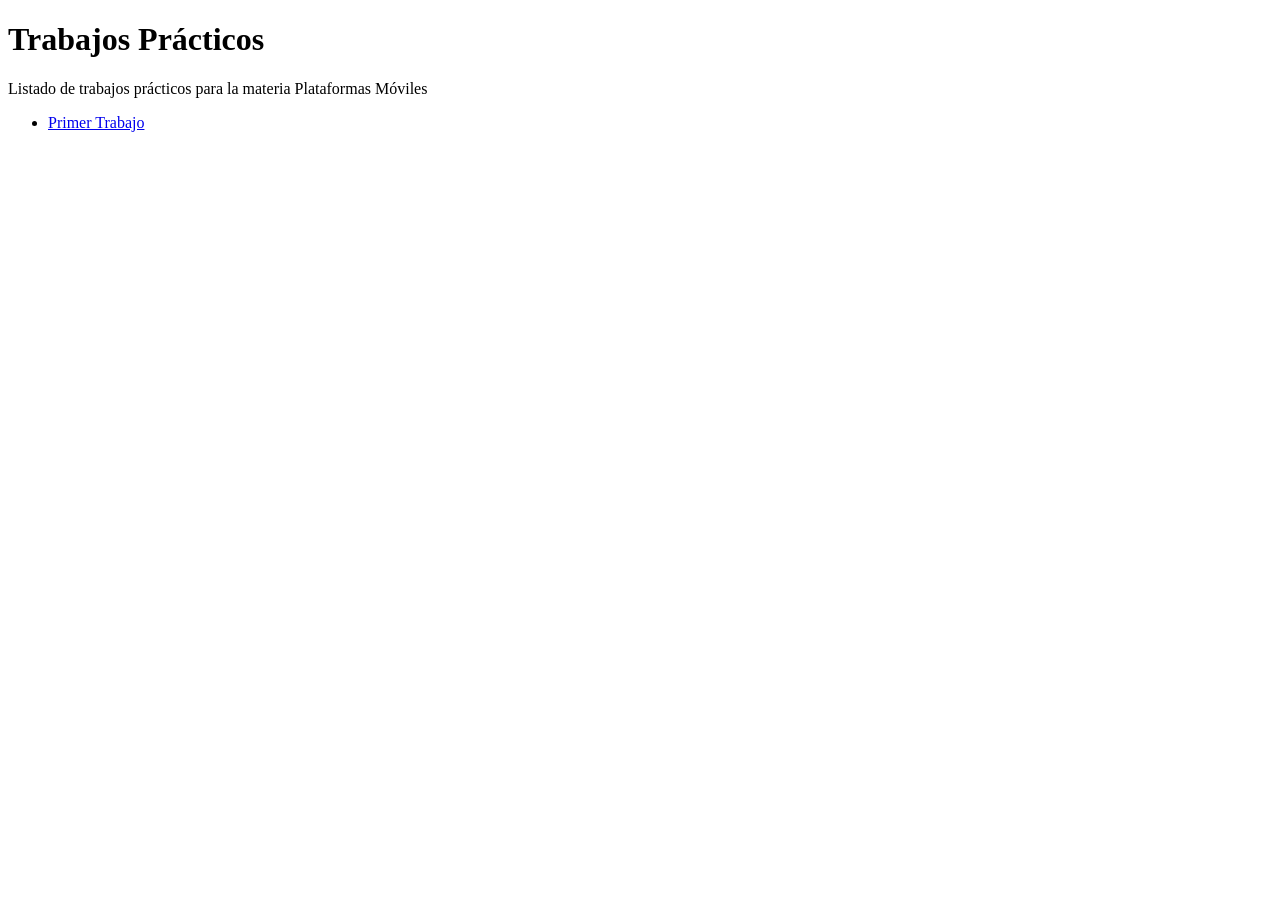
<file: index.html>
<!DOCTYPE html>
<html>
   <head>
      <title>Hola Mundo!</title>
   </head>
   <body>
     <h1>Trabajos Prácticos</h1>
     <p>Listado de trabajos prácticos para la materia Plataformas Móviles</p>
     <ul>
       <li><a href="tp-1/">Primer Trabajo</a></li>
     </ul>
   </body>
</html>
</file>
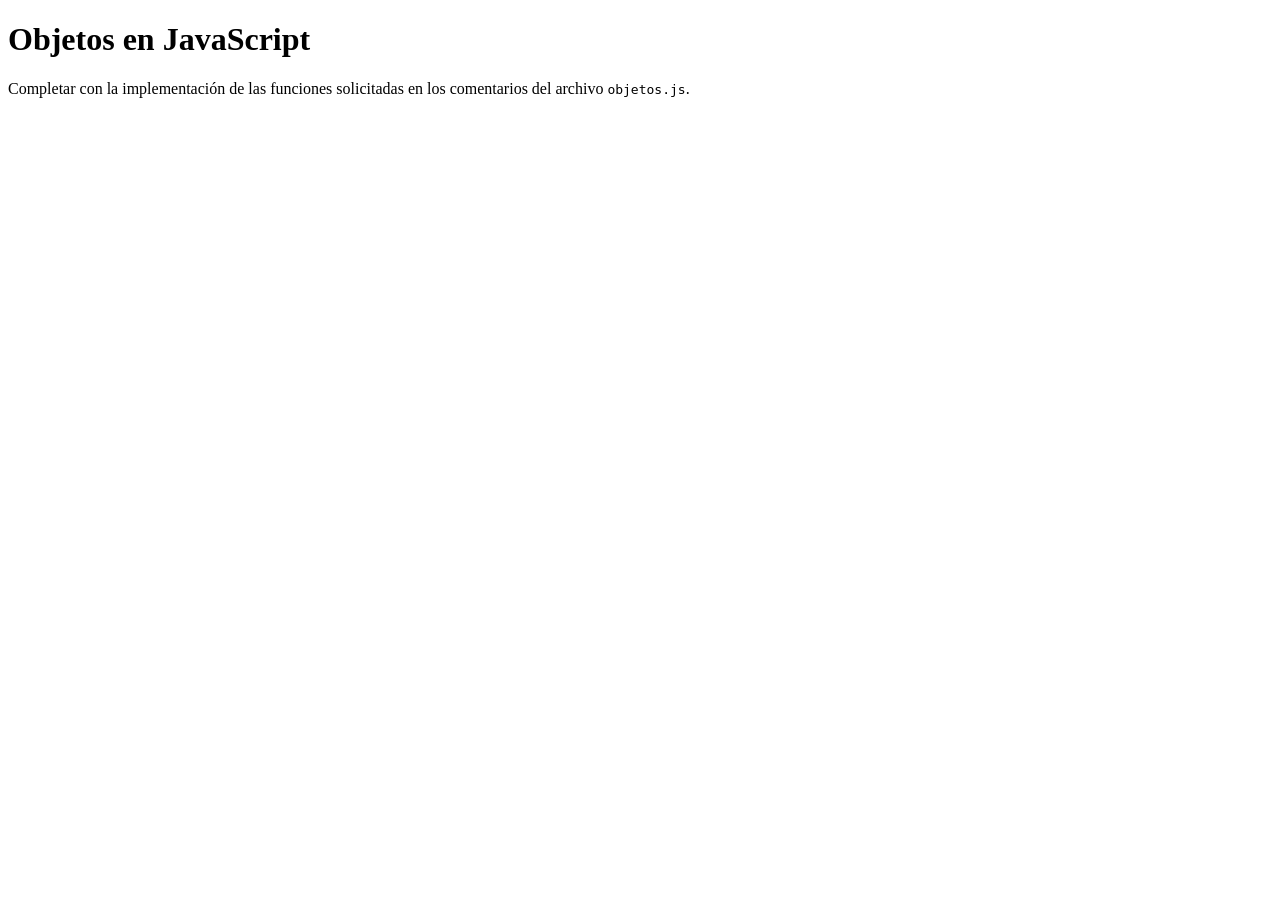
<file: tp-10/index.html>
<!DOCTYPE html>
<html>
<head>
    <meta charset="utf-8">
    <meta name="viewport" content="width=device-width, initial-scale=1">
    <title>Objetos en JavaScript</title>
</head>
<body>
    <h1>Objetos en JavaScript</h1>
    <p>Completar con la implementación de las funciones solicitadas en los comentarios del archivo <code>objetos.js</code>.</p>
    <script src="objetos.js"></script>
</body>
</html>
</file>
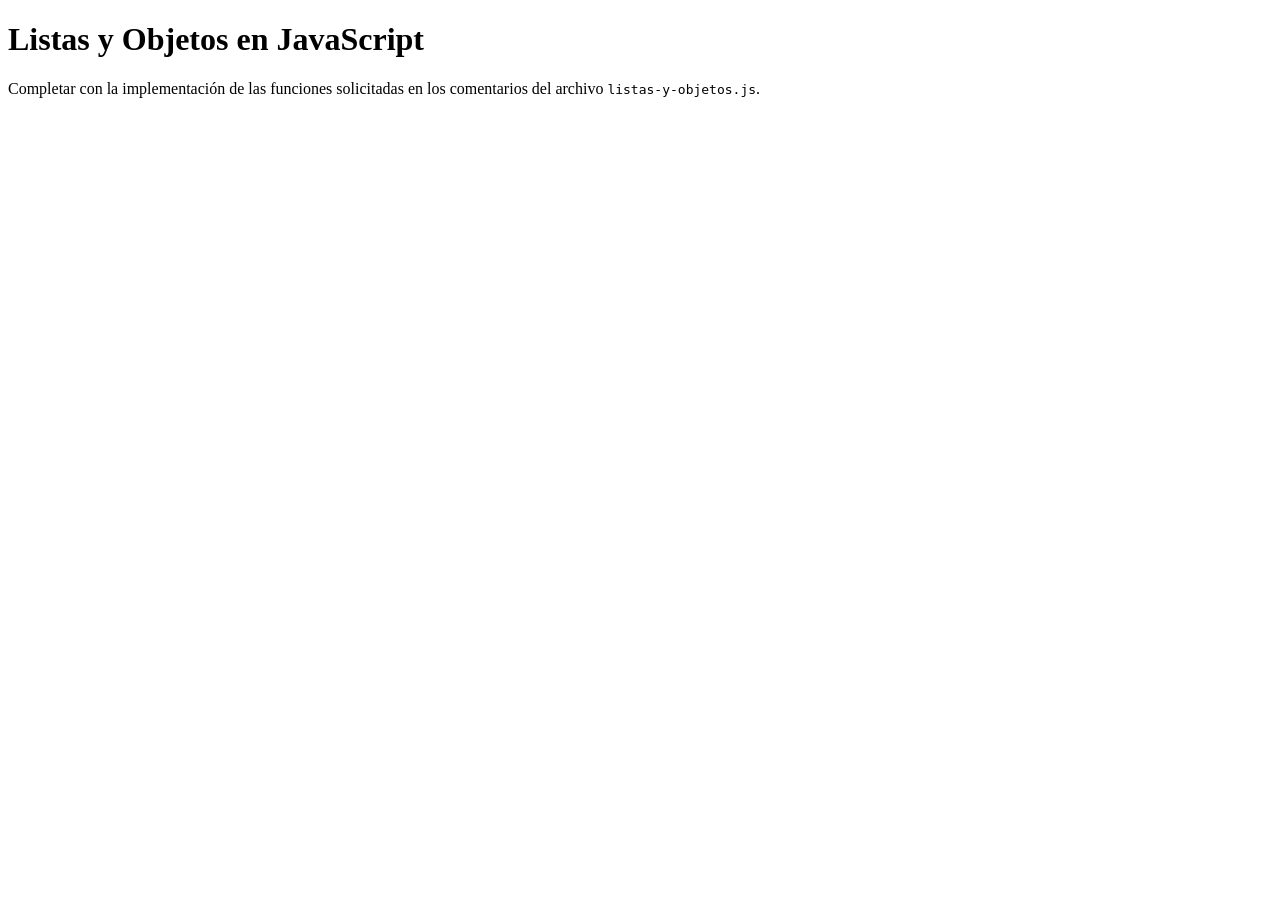
<file: tp-11/index.html>
<!DOCTYPE html>
<html>
<head>
    <meta charset="utf-8">
    <meta name="viewport" content="width=device-width, initial-scale=1">
    <title>Listas y Objetos en JavaScript</title>
</head>
<body>
    <h1>Listas y Objetos en JavaScript</h1>
    <p>Completar con la implementación de las funciones solicitadas en los comentarios del archivo <code>listas-y-objetos.js</code>.</p>
    <script src="listas-y-objetos.js"></script>
</body>
</html>
</file>
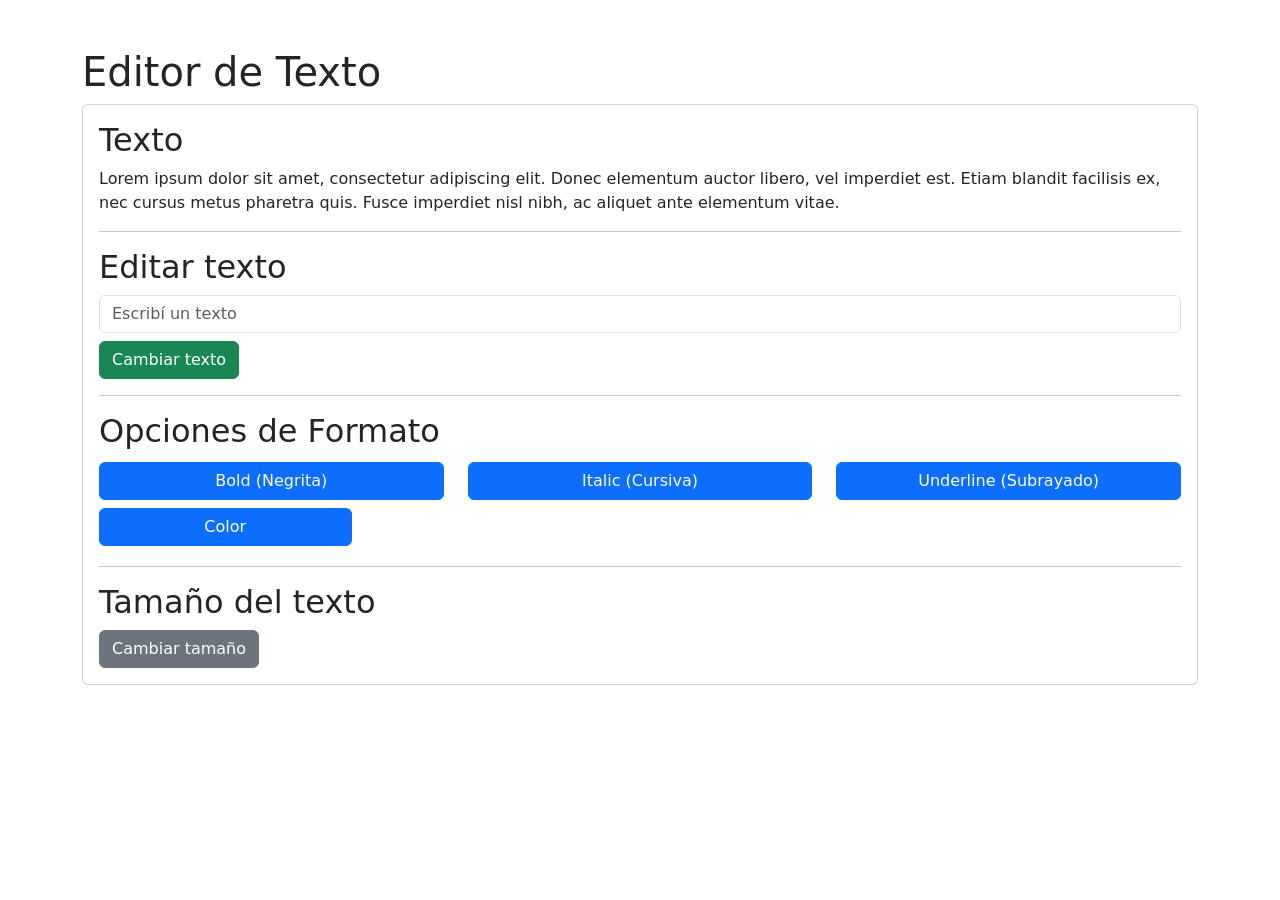
<file: tp-12/index.html>
<!DOCTYPE html>
<html>
<head>
    <meta charset="utf-8">
    <meta name="viewport" content="width=device-width, initial-scale=1">
    <title>Editor de Texto - DOM y JavaScript</title>
    <link href="https://cdn.jsdelivr.net/npm/bootstrap@5.3.6/dist/css/bootstrap.min.css" rel="stylesheet" integrity="sha384-4Q6Gf2aSP4eDXB8Miphtr37CMZZQ5oXLH2yaXMJ2w8e2ZtHTl7GptT4jmndRuHDT" crossorigin="anonymous">
</head>

<body>

    <div class="container my-1 my-sm-2 my-md-4 my-lg-5">

        <h1>Editor de Texto</h1>

        <div class="card">
            <div class="card-body">

                <h2>Texto</h2>

                <p class="texto" id="texto">
                    Lorem ipsum dolor sit amet, consectetur adipiscing elit. Donec elementum auctor libero, vel imperdiet est. Etiam blandit facilisis ex, nec cursus metus pharetra quis. Fusce imperdiet nisl nibh, ac aliquet ante elementum vitae.
                </p>

                <hr class="hr">

                <!-- CAMBIAR TEXTO -->

                <h2>Editar texto</h2>

                <input type="text" id="inputTexto" class="form-control mb-2"
                    placeholder="Escribí un texto">

                <button id="btnTexto" class="btn btn-success">
                    Cambiar texto
                </button>

                <hr class="hr">

                <h2>Opciones de Formato</h2>

                <div class="row">

                    <div class="col-12 col-md-4 my-1">
                        <button id="btn-negrita" class="btn d-block w-100 btn-primary" data-formato="negrita">
                            Bold (Negrita)
                        </button>
                    </div>

                    <div class="col-12 col-md-4 my-1">
                        <button id="btn-cursiva" class="btn d-block w-100 btn-primary" data-formato="cursiva">
                            Italic (Cursiva)
                        </button>
                    </div>

                    <div class="col-12 col-md-4 my-1">
                        <button id="btn-subrayado" class="btn d-block w-100 btn-primary" data-formato="subrayado">
                            Underline (Subrayado)
                        </button>
                    </div>

                    <div class="col-12 col-md-3 my-1">
                        <button id="btn-color" class="btn d-block w-100 btn-primary" data-formato="color">
                            Color
                        </button>
                    </div>

                </div>

                <hr class="hr">

                <!-- CAMBIAR TAMAÑO -->

                <h2>Tamaño del texto</h2>

                <button id="btn-tamaño" class="btn btn-secondary">
                    Cambiar tamaño
                </button>

            </div>
        </div>
    </div>


    <script src="https://cdn.jsdelivr.net/npm/bootstrap@5.3.6/dist/js/bootstrap.bundle.min.js" integrity="sha384-j1CDi7MgGQ12Z7Qab0qlWQ/Qqz24Gc6BM0thvEMVjHnfYGF0rmFCozFSxQBxwHKO" crossorigin="anonymous"></script>


    <script type="text/javascript">

        /**
         * funcionNegrita()
         * Esta función se ejecuta cuando el usuario selecciona la opción Bold (negrita).
         */
        function funcionNegrita() {

            if (texto.style.fontWeight == "bold") {

                texto.style.fontWeight = "normal";

            } else {

                texto.style.fontWeight = "bold";

            }

            actualizarBotones();
        }


        /**
         * funcionCursiva()
         * Esta función se ejecuta cuando el usuario selecciona la opción Italic (cursiva).
         */
        function funcionCursiva() {

            if (texto.style.fontStyle == "italic") {

                texto.style.fontStyle = "normal";

            } else {

                texto.style.fontStyle = "italic";

            }

            actualizarBotones();
        }


        /**
         * funcionSubrayado()
         * Esta función se ejecuta cuando el usuario selecciona la opción Underline (subrayado).
         */
        function funcionSubrayado() {

            if (texto.style.textDecoration == "underline") {

                texto.style.textDecoration = "none";

            } else {

                texto.style.textDecoration = "underline";

            }

            actualizarBotones();
        }


        /**
         * funcionColor()
         * Esta función se ejecuta cuando el usuario selecciona la opción color.
         */
        function funcionColor() {

            if (texto.style.color == "red") {

                texto.style.color = "black";

            } else {

                texto.style.color = "red";

            }

            actualizarBotones();
        }


        function handlerBoton(e) {

            // Obtiene el valor del atributo "data-formato"
            const funcionBoton = e.target.dataset.formato;

            switch (funcionBoton) {

                case 'negrita':
                    funcionNegrita();
                    break;

                case 'cursiva':
                    funcionCursiva();
                    break;

                case 'subrayado':
                    funcionSubrayado();
                    break;

                case 'color':
                    funcionColor();
                    break;

            }
        }


        document.querySelectorAll('button.btn').forEach(e => e.addEventListener('click', handlerBoton));


        // cambiar texto

        const inputTexto = document.querySelector('#inputTexto');
        const btnTexto = document.querySelector('#btnTexto');

        btnTexto.addEventListener('click', function() {

            if (inputTexto.value != "") {

                texto.innerText = inputTexto.value;

            }

        });


        // cambiar el tamaño del texto

        const btnTamaño = document.querySelector('#btn-tamaño');

        btnTamaño.addEventListener('click', function() {

            if (texto.style.fontSize == "24px") {

                texto.style.fontSize = "16px";

            } else {

                texto.style.fontSize = "24px";

            }

        });


        // mostrar las actualizaciones de los botones 

        function actualizarBotones() {

            const botonNegrita = document.querySelector('#btn-negrita');
            const botonCursiva = document.querySelector('#btn-cursiva');
            const botonSubrayado = document.querySelector('#btn-subrayado');
            const botonColor = document.querySelector('#btn-color');


            if (texto.style.fontWeight == "bold") {

                botonNegrita.innerText = "Negrita: ACTIVADA";

            } else {

                botonNegrita.innerText = "Bold (Negrita)";

            }


            if (texto.style.fontStyle == "italic") {

                botonCursiva.innerText = "Cursiva: ACTIVADA";

            } else {

                botonCursiva.innerText = "Italic (Cursiva)";

            }


            if (texto.style.textDecoration == "underline") {

                botonSubrayado.innerText = "Subrayado: ACTIVADO";

            } else {

                botonSubrayado.innerText = "Underline (Subrayado)";

            }


            if (texto.style.color == "red") {

                botonColor.innerText = "Color: ACTIVADO";

            } else {

                botonColor.innerText = "Color";

            }

        }

    </script>

</body>
</file>
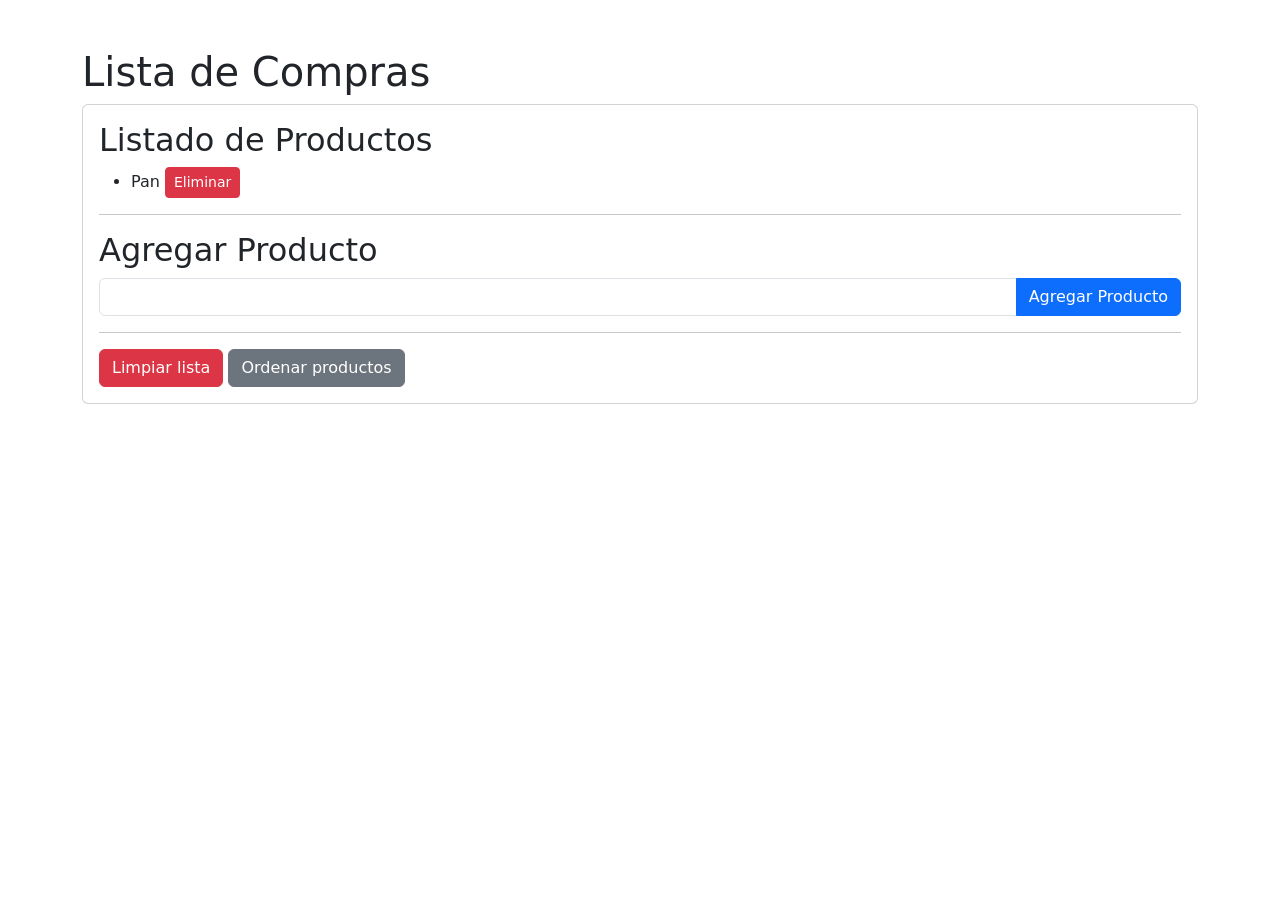
<file: tp-13/index.html>
<!DOCTYPE html>
<html>
<head>
    <meta charset="utf-8">
    <meta name="viewport" content="width=device-width, initial-scale=1">
    <title>Lista de Compras - DOM y JavaScript</title>
    <link href="https://cdn.jsdelivr.net/npm/bootstrap@5.3.6/dist/css/bootstrap.min.css" rel="stylesheet" integrity="sha384-4Q6Gf2aSP4eDXB8Miphtr37CMZZQ5oXLH2yaXMJ2w8e2ZtHTl7GptT4jmndRuHDT" crossorigin="anonymous">
</head>

<body>

    <div class="container my-1 my-sm-2 my-md-4 my-lg-5">

        <h1>Lista de Compras</h1>

        <div class="card">
            <div class="card-body">

                <h2>Listado de Productos</h2>

                <ul id="lista-productos">
                    <li>
                        <span>Pan</span>
                        <button class="btn btn-danger btn-sm">Eliminar</button>
                    </li>
                </ul>

                <hr class="hr">

                <h2>Agregar Producto</h2>

                <form id="form-producto">

                    <div class="input-group mb-3">

                        <input type="text" class="form-control" aria-label="Nombre del Producto">

                        <button class="btn btn-primary" type="submit">
                            Agregar Producto
                        </button>

                    </div>

                </form>

                <hr class="hr">

                <button id="btn-limpiar" class="btn btn-danger">
                    Limpiar lista
                </button>

                <button id="btn-ordenar" class="btn btn-secondary">
                    Ordenar productos
                </button>

            </div>
        </div>

    </div>


    <script src="https://cdn.jsdelivr.net/npm/bootstrap@5.3.6/dist/js/bootstrap.bundle.min.js" integrity="sha384-j1CDi7MgGQ12Z7Qab0qlWQ/Qqz24Gc6BM0thvEMVjHnfYGF0rmFCozFSxQBxwHKO" crossorigin="anonymous"></script>

    <script type="text/javascript">

        /**
         * agregarProducto()
         * esta función se va a llamar cuando el usuario envía
         * el formulario con el nombre del producto para agregar.
         */
        function agregarProducto(nombreProducto) {

            const lista = document.querySelector('#lista-productos');

            const nuevoProducto = document.createElement('li');

            const textoProducto = document.createElement('span');

            textoProducto.innerText = nombreProducto;

            nuevoProducto.append(textoProducto);

            const botonEliminar = document.createElement('button');

            botonEliminar.innerText = "Eliminar";

            botonEliminar.addEventListener('click', function() {

                nuevoProducto.remove();

            });

            nuevoProducto.append(botonEliminar);

            lista.append(nuevoProducto);
        }


        function handlerFormulario(evento) {

            evento.preventDefault();

            const input = evento.target.querySelector('input');

            const nombreProducto = input.value;

            input.value = "";

            agregarProducto(nombreProducto);
        }


        document.querySelector('form').addEventListener('submit', handlerFormulario);


        // Eliminar el Pan que ya estaba en la lista

        const botonPan = document.querySelector('#lista-productos li button');

        botonPan.addEventListener('click', function() {

            const producto = document.querySelector('#lista-productos li');

            producto.remove();

        });


        // LIMPIAR LA LISTA

        const btnLimpiar = document.querySelector('#btn-limpiar');

        btnLimpiar.addEventListener('click', function() {

            const lista = document.querySelector('#lista-productos');

            lista.innerHTML = "";

        });


        // ORDENAR PRODUCTOS

        const btnOrdenar = document.querySelector('#btn-ordenar');

        btnOrdenar.addEventListener('click', function() {

            const lista = document.querySelector('#lista-productos');

            const productos = document.querySelectorAll('#lista-productos li');

            let productosTexto = [];

            productos.forEach(function(producto) {

                const nombre = producto.querySelector('span');

                productosTexto.push(nombre.innerText);

            });

            productosTexto.sort();

            lista.innerHTML = "";

            productosTexto.forEach(function(producto) {

                agregarProducto(producto);

            });

        });

    </script>

</body>
</html>
</file>
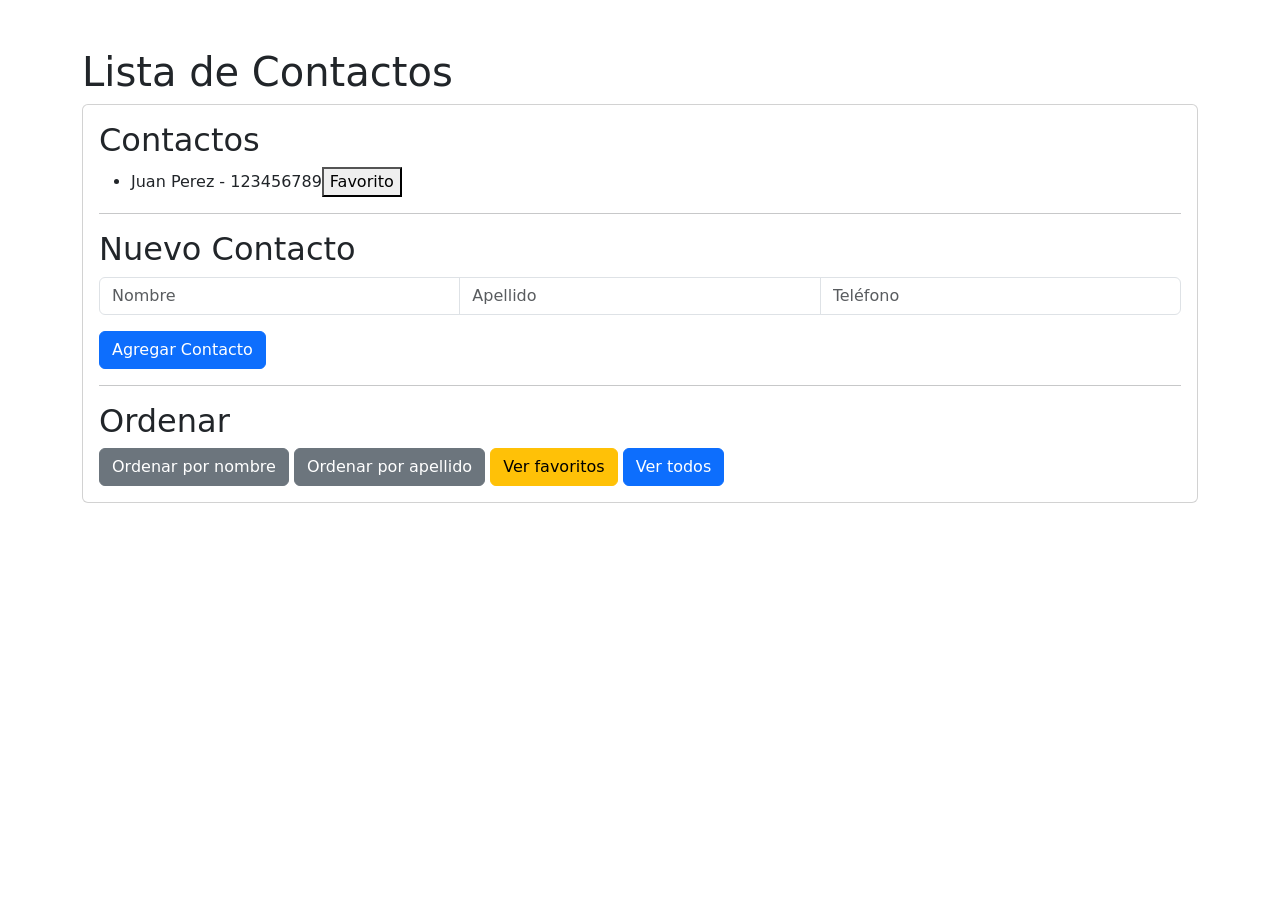
<file: tp-14/index.html>
<!DOCTYPE html>
<html>
<head>
    <meta charset="utf-8">
    <meta name="viewport" content="width=device-width, initial-scale=1">
    <title>Lista de Contactos - DOM y JavaScript</title>
    <link href="https://cdn.jsdelivr.net/npm/bootstrap@5.3.6/dist/css/bootstrap.min.css" rel="stylesheet" integrity="sha384-4Q6Gf2aSP4eDXB8Miphtr37CMZZQ5oXLH2yaXMJ2w8e2ZtHTl7GptT4jmndRuHDT" crossorigin="anonymous">
</head>

<body>

    <div class="container my-1 my-sm-2 my-md-4 my-lg-5">

        <h1>Lista de Contactos</h1>

        <div class="card">
            <div class="card-body">

                <h2>Contactos</h2>

                <ul id="lista-contactos"></ul>

                <hr class="hr">

                <h2>Nuevo Contacto</h2>

                <form id="form-producto">

                    <div class="input-group mb-3">

                        <input type="text"
                            class="form-control"
                            name="nombre"
                            id="input-nombre"
                            placeholder="Nombre"
                            aria-label="Nombre">

                        <input type="text"
                            class="form-control"
                            name="apellido"
                            id="input-apellido"
                            placeholder="Apellido"
                            aria-label="Apellido">

                        <input type="text"
                            class="form-control"
                            name="telefono"
                            id="input-telefono"
                            placeholder="Teléfono"
                            aria-label="Teléfono">

                    </div>

                    <button class="btn btn-primary" type="submit">
                        Agregar Contacto
                    </button>

                </form>

                <hr class="hr">

                <h2>Ordenar</h2>

                <button id="btn-nombre" class="btn btn-secondary">
                    Ordenar por nombre
                </button>

                <button id="btn-apellido" class="btn btn-secondary">
                    Ordenar por apellido
                </button>

                <button id="btn-favoritos" class="btn btn-warning">
                    Ver favoritos
                </button>

                <button id="btn-todos" class="btn btn-primary">
                    Ver todos
                </button>

            </div>
        </div>
    </div>


    <script src="https://cdn.jsdelivr.net/npm/bootstrap@5.3.6/dist/js/bootstrap.bundle.min.js" integrity="sha384-j1CDi7MgGQ12Z7Qab0qlWQ/Qqz24Gc6BM0thvEMVjHnfYGF0rmFCozFSxQBxwHKO" crossorigin="anonymous"></script>


    <script type="text/javascript">

        let contactos = [
            {
                nombre: 'Juan',
                apellido: 'Perez',
                telefono: '123456789',
                favorito: false,
            },
        ];


        /**
         * agregarContacto()
         * Esta función agrega un nuevo contacto al array.
         */
        function agregarContacto(nombre, apellido, telefono) {

            const nuevoContacto = {

                nombre: nombre,
                apellido: apellido,
                telefono: telefono,
                favorito: false

            };

            contactos.push(nuevoContacto);

            mostrarListado();
        }


        /**
         * mostrarListado()
         * Esta función muestra en el DOM todos los contactos.
         */
        function mostrarListado() {

            const lista = document.querySelector('#lista-contactos');

            lista.innerHTML = "";

            contactos.forEach(function(contacto) {

                const elemento = document.createElement('li');

                elemento.innerText =
                    contacto.nombre + " " +
                    contacto.apellido + " - " +
                    contacto.telefono;

                const botonFavorito = document.createElement('button');

                if (contacto.favorito == true) {

                    botonFavorito.innerText = "Quitar favorito";

                } else {

                    botonFavorito.innerText = "Favorito";

                }


                botonFavorito.addEventListener('click', function() {

                    if (contacto.favorito == true) {

                        contacto.favorito = false;

                    } else {

                        contacto.favorito = true;

                    }

                    mostrarListado();

                });


                elemento.append(botonFavorito);

                lista.append(elemento);

            });
        }


        function handlerFormulario(e) {

            e.preventDefault();

            const inputNombre = e.target.querySelector('#input-nombre');
            const inputApellido = e.target.querySelector('#input-apellido');
            const inputTelefono = e.target.querySelector('#input-telefono');

            const nombre = inputNombre.value;
            const apellido = inputApellido.value;
            const telefono = inputTelefono.value;

            inputNombre.value = "";
            inputApellido.value = "";
            inputTelefono.value = "";

            agregarContacto(nombre, apellido, telefono);
        }


        document.querySelector('form').addEventListener('submit', handlerFormulario);


        // Ordenar solo por nombre
     

        const btnNombre = document.querySelector('#btn-nombre');

        btnNombre.addEventListener('click', function() {

            contactos.sort(function(a, b) {

                return a.nombre.localeCompare(b.nombre);

            });

            mostrarListado();

        });


      
        // Ordenar solo por apellido

        const btnApellido = document.querySelector('#btn-apellido');

        btnApellido.addEventListener('click', function() {

            contactos.sort(function(a, b) {

                return a.apellido.localeCompare(b.apellido);

            });

            mostrarListado();

        });


    
        // Mostrar solo favoritos
     
        const btnFavoritos = document.querySelector('#btn-favoritos');
        btnFavoritos.addEventListener('click', function() {
            const lista = document.querySelector('#lista-contactos');

            lista.innerHTML = "";

            contactos.forEach(function(contacto) {

                if (contacto.favorito == true) {
                    const elemento = document.createElement('li');

                    elemento.innerText =
                        contacto.nombre + " " +
                        contacto.apellido + " - " +
                        contacto.telefono;

                    lista.append(elemento);

                }

            });

        });

        // Mostrar todo
       
        const btnTodos = document.querySelector('#btn-todos');

        btnTodos.addEventListener('click', function() {
            mostrarListado();

        });


        // Mostrar el contacto inicial
        mostrarListado();

    </script>

</body>
</html>
</file>
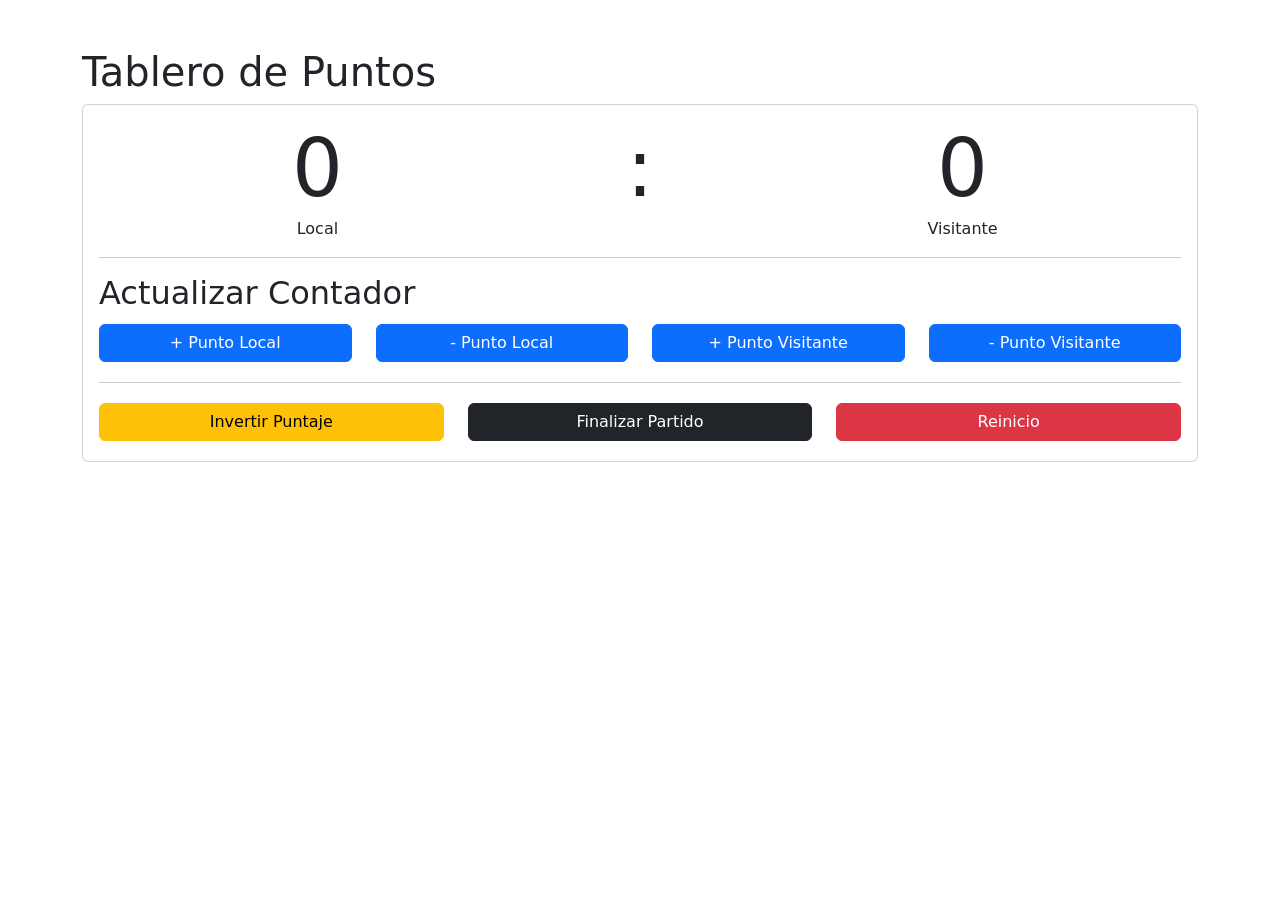
<file: tp-15/Index.html>
<!DOCTYPE html>
<html lang="es">
<head>
    <meta charset="utf-8">

    <meta name="viewport" content="width=device-width, initial-scale=1">

    <title>Tablero de Puntos - DOM y JavaScript</title>

    <link href="https://cdn.jsdelivr.net/npm/bootstrap@5.3.6/dist/css/bootstrap.min.css" rel="stylesheet">
</head>

<body>

    <div class="container my-1 my-sm-2 my-md-4 my-lg-5">

        <h1>Tablero de Puntos</h1>

        <div class="card">

            <div class="card-body">

                <div class="row text-center">

                    <div class="col-5">

                        <span id="puntosLocal" class="display-1">
                            0
                        </span>

                        <p class="m-0">
                            Local
                        </p>

                    </div>

                    <div class="col-2">

                        <span class="display-1">
                            :
                        </span>

                    </div>

                    <div class="col-5">

                        <span id="puntosVisitante" class="display-1">
                            0
                        </span>

                        <p class="m-0">
                            Visitante
                        </p>

                    </div>

                </div>

                <hr>

                <h2>Actualizar Contador</h2>

                <div class="row">

                    <div class="col-12 col-sm-3 my-1">

                        <button id="sumarLocal" class="btn d-block w-100 btn-primary">
                            + Punto Local
                        </button>

                    </div>

                    <div class="col-12 col-sm-3 my-1">

                        <button id="restarLocal" class="btn d-block w-100 btn-primary">
                            - Punto Local
                        </button>

                    </div>

                    <div class="col-12 col-sm-3 my-1">

                        <button id="sumarVisitante" class="btn d-block w-100 btn-primary">
                            + Punto Visitante
                        </button>

                    </div>

                    <div class="col-12 col-sm-3 my-1">

                        <button id="restarVisitante" class="btn d-block w-100 btn-primary">
                            - Punto Visitante
                        </button>

                    </div>

                </div>

                <hr>

                <div class="row">

                    <div class="col-12 col-sm-4 my-1">

                        <button id="invertir" class="btn d-block w-100 btn-warning">
                            Invertir Puntaje
                        </button>

                    </div>

                    <div class="col-12 col-sm-4 my-1">

                        <button id="finalizar" class="btn d-block w-100 btn-dark">
                            Finalizar Partido
                        </button>

                    </div>

                    <div class="col-12 col-sm-4 my-1">

                        <button id="reiniciar" class="btn d-block w-100 btn-danger">
                            Reinicio
                        </button>

                    </div>

                </div>

            </div>

        </div>

    </div>


    <script>

        let puntosLocal = 0;
        let puntosVisitante = 0;

        let marcadorLocal = document.getElementById("puntosLocal");
        let marcadorVisitante = document.getElementById("puntosVisitante");

        let botonSumarLocal = document.getElementById("sumarLocal");
        let botonRestarLocal = document.getElementById("restarLocal");

        let botonSumarVisitante = document.getElementById("sumarVisitante");
        let botonRestarVisitante = document.getElementById("restarVisitante");

        let botonInvertir = document.getElementById("invertir");
        let botonFinalizar = document.getElementById("finalizar");
        let botonReiniciar = document.getElementById("reiniciar");


        function actualizarMarcador() {
            marcadorLocal.textContent = puntosLocal;
            marcadorVisitante.textContent = puntosVisitante;
        }


        botonSumarLocal.addEventListener("click", function() {
            puntosLocal++;
            actualizarMarcador();
        });


        botonRestarLocal.addEventListener("click", function() {
            if (puntosLocal > 0) {
                puntosLocal--;
                actualizarMarcador();
            }
        });


        botonSumarVisitante.addEventListener("click", function() {
            puntosVisitante++;
            actualizarMarcador();
        });


        botonRestarVisitante.addEventListener("click", function() {
            if (puntosVisitante > 0) {
                puntosVisitante--;
                actualizarMarcador();
            }
        });


        botonInvertir.addEventListener("click", function() {
            let puntajeTemporal = puntosLocal;

            puntosLocal = puntosVisitante;
            puntosVisitante = puntajeTemporal;

            actualizarMarcador();
        });


        botonFinalizar.addEventListener("click", function() {
            botonSumarLocal.disabled = true;
            botonRestarLocal.disabled = true;

            botonSumarVisitante.disabled = true;
            botonRestarVisitante.disabled = true;
        });


        botonReiniciar.addEventListener("click", function() {
            puntosLocal = 0;
            puntosVisitante = 0;

            actualizarMarcador();

            botonSumarLocal.disabled = false;
            botonRestarLocal.disabled = false;

            botonSumarVisitante.disabled = false;
            botonRestarVisitante.disabled = false;
        });

    </script>

</body>
</html>
</file>
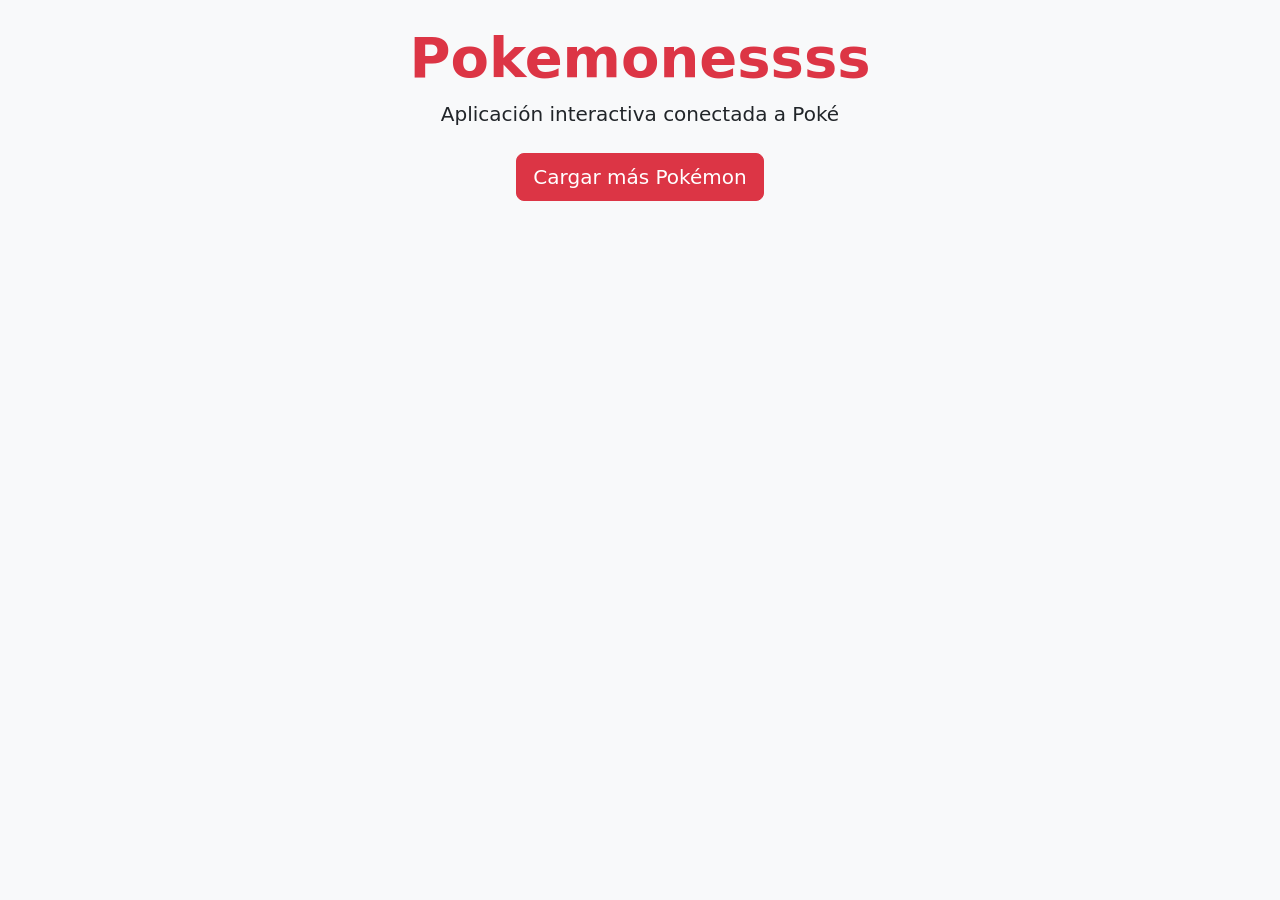
<file: tp-16/index.html>
<!DOCTYPE html>
<html lang="es">
<head>
  <meta charset="UTF-8">
  <meta name="viewport" content="width=device-width, initial-scale=1.0">
  <title>PokéDex - TP 16</title>
 
  <link href="https://cdn.jsdelivr.net/npm/bootstrap@5.3.0/dist/css/bootstrap.min.css" rel="stylesheet">
 
  <link rel="stylesheet" href="styles.css">
</head>
<body class="bg-light">

  <div class="container py-4">
    <header class="text-center mb-4">
      <h1 class="display-4 text-danger fw-bold">Pokemonessss</h1>
      <p class="lead">Aplicación interactiva conectada a Poké</p>
    </header>

   
    <div id="pokemon-container" class="row row-cols-1 row-cols-sm-2 row-cols-md-3 row-cols-lg-4 g-4"></div>

   
    <div id="loading-spinner" class="text-center my-4 d-none">
      <div class="spinner-border text-danger" role="status" style="width: 3rem; height: 3rem;">
        <span class="visually-hidden">Cargando...</span>
      </div>
    </div>

  
    <div class="text-center my-4">
      <button id="btn-load-more" class="btn btn-danger btn-lg">Cargar más Pokémon</button>
    </div>
  </div>


  <div class="modal fade" id="pokemonModal" tabindex="-1" aria-labelledby="pokemonModalLabel" aria-hidden="true">
    <div class="modal-dialog modal-dialog-centered">
      <div class="modal-content">
        <div class="modal-header">
          <h5 class="modal-title text-capitalize fs-3 fw-bold" id="pokemonModalLabel">Detalles</h5>
          <button type="button" class="btn-close" id="btn-close-modal" aria-label="Close"></button>
        </div>
        <div class="modal-body text-center" id="modal-body-content">
         
        </div>
      </div>
    </div>
  </div>


  <script src="https://cdn.jsdelivr.net/npm/bootstrap@5.3.0/dist/js/bootstrap.bundle.min.js"></script>

  <script src="poke.js"></script>
</body>
</html>
</file>
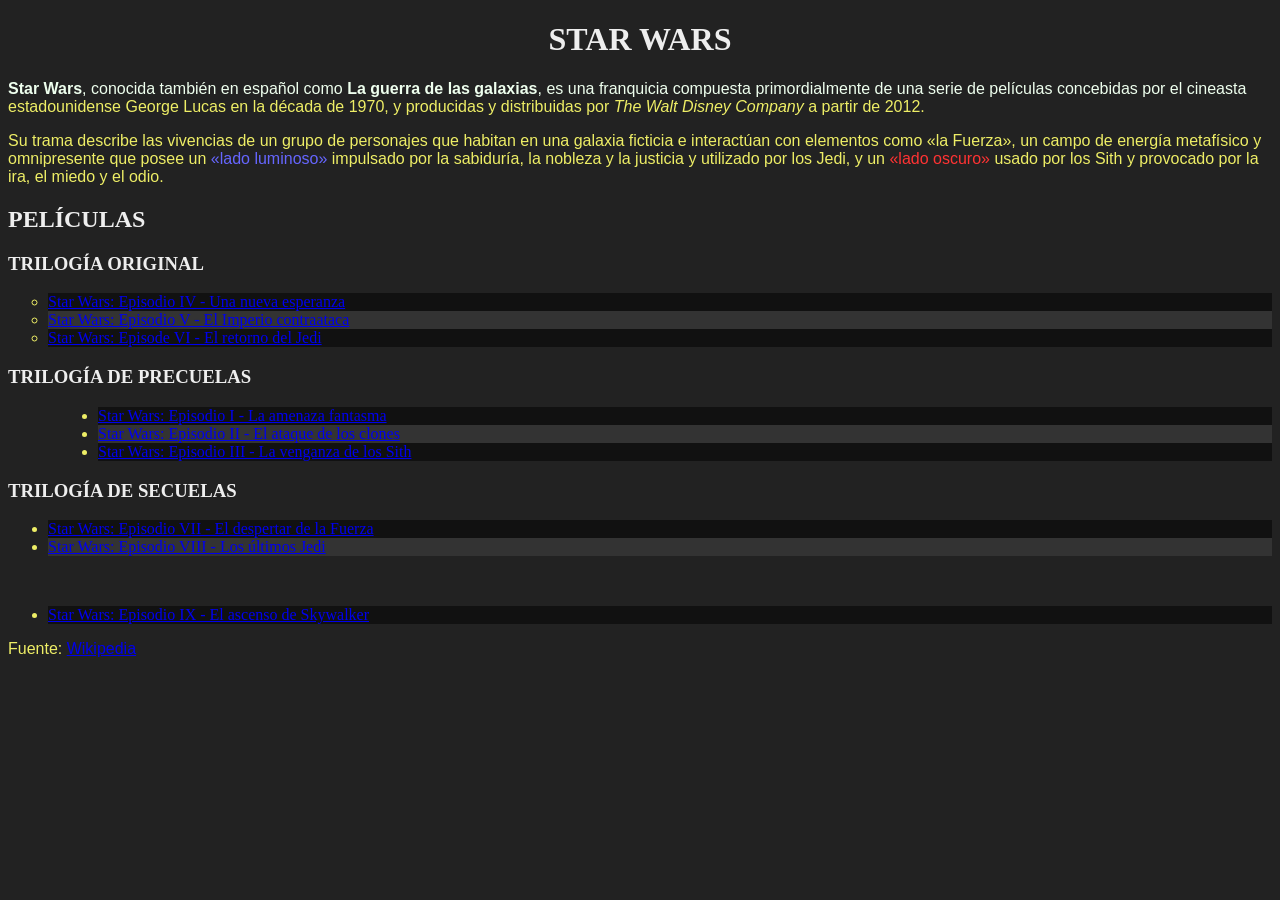
<file: tp-2/index.html>
<!DOCTYPE html>
<html>
<head>
    <meta charset="utf-8">
    <meta name="viewport" content="width=device-width, initial-scale=1">
    <title>TP2 - Selectores CSS</title>
    <link rel="stylesheet" href="style.css">
</head>
<body>
    <h1>Star Wars</h1>
    <p><strong>Star Wars</strong>, conocida también en español como <strong>La guerra de las galaxias</strong>, es una franquicia compuesta primordialmente de una serie de películas concebidas por el cineasta estadounidense George Lucas en la década de 1970, y producidas y distribuidas por <a>The Walt Disney Company</a> a partir de 2012.</p>
    <p>Su trama describe las vivencias de un grupo de personajes que habitan en una galaxia ficticia e interactúan con elementos como <span class="the-force">«la Fuerza»</span>, un campo de energía metafísico y omnipresente que posee un <span class="the-force light-side">«lado luminoso»</span> impulsado por la sabiduría, la nobleza y la justicia y utilizado por los Jedi, y un <span class="the-force dark-side">«lado oscuro»</span> usado por los Sith y provocado por la ira, el miedo y el odio.</p>
    <h2>Películas</h2>
    <h3>Trilogía Original</h3>
    <ul id="og-trilogy" class="movies-list">
        <li><a href="https://es.wikipedia.org/wiki/Star_Wars:_Episodio_IV_-_Una_nueva_esperanza">Star Wars: Episodio IV - Una nueva esperanza</a></li>
        <li><a href="https://es.wikipedia.org/wiki/Star_Wars:_Episodio_V_-_El_Imperio_contraataca">Star Wars: Episodio V - El Imperio contraataca</a></li>
        <li><a href="https://es.wikipedia.org/wiki/Star_Wars:_Episode_VI_-_Return_of_the_Jedi">Star Wars: Episode VI - El retorno del Jedi</a></li>
    </ul>
    <h3>Trilogía de precuelas</h3>
    <ul class="movies-list">
        <li><a href="https://es.wikipedia.org/wiki/Star_Wars:_Episodio_I_-_La_amenaza_fantasma">Star Wars: Episodio I - La amenaza fantasma</a></li>
        <li><a href="https://es.wikipedia.org/wiki/Star_Wars:_Episodio_II_-_El_ataque_de_los_clones">Star Wars: Episodio II - El ataque de los clones</a></li>
        <li><a href="https://es.wikipedia.org/wiki/Star_Wars:_Episodio_III_-_La_venganza_de_los_Sith">Star Wars: Episodio III - La venganza de los Sith</a></li>
    </ul>
    <h3>Trilogía de secuelas</h3>
    <ul class="movies-list">
        <li><a href="https://es.wikipedia.org/wiki/Star_Wars:_Episodio_VII_-_El_despertar_de_la_Fuerza">Star Wars: Episodio VII - El despertar de la Fuerza</a></li>
        <li><a href="https://es.wikipedia.org/wiki/Star_Wars:_Episodio_VIII_-_Los_últimos_Jedi">Star Wars: Episodio VIII - Los últimos Jedi</a></li>
        <li><a href="https://es.wikipedia.org/wiki/Star_Wars:_Episodio_IX_-_El_ascenso_de_Skywalker">Star Wars: Episodio IX - El ascenso de Skywalker</a></li>
    </ul>
    <p>Fuente: <a href="https://es.wikipedia.org/wiki/Star_Wars">Wikipedia</a></p>
</body>
</html>
</file>
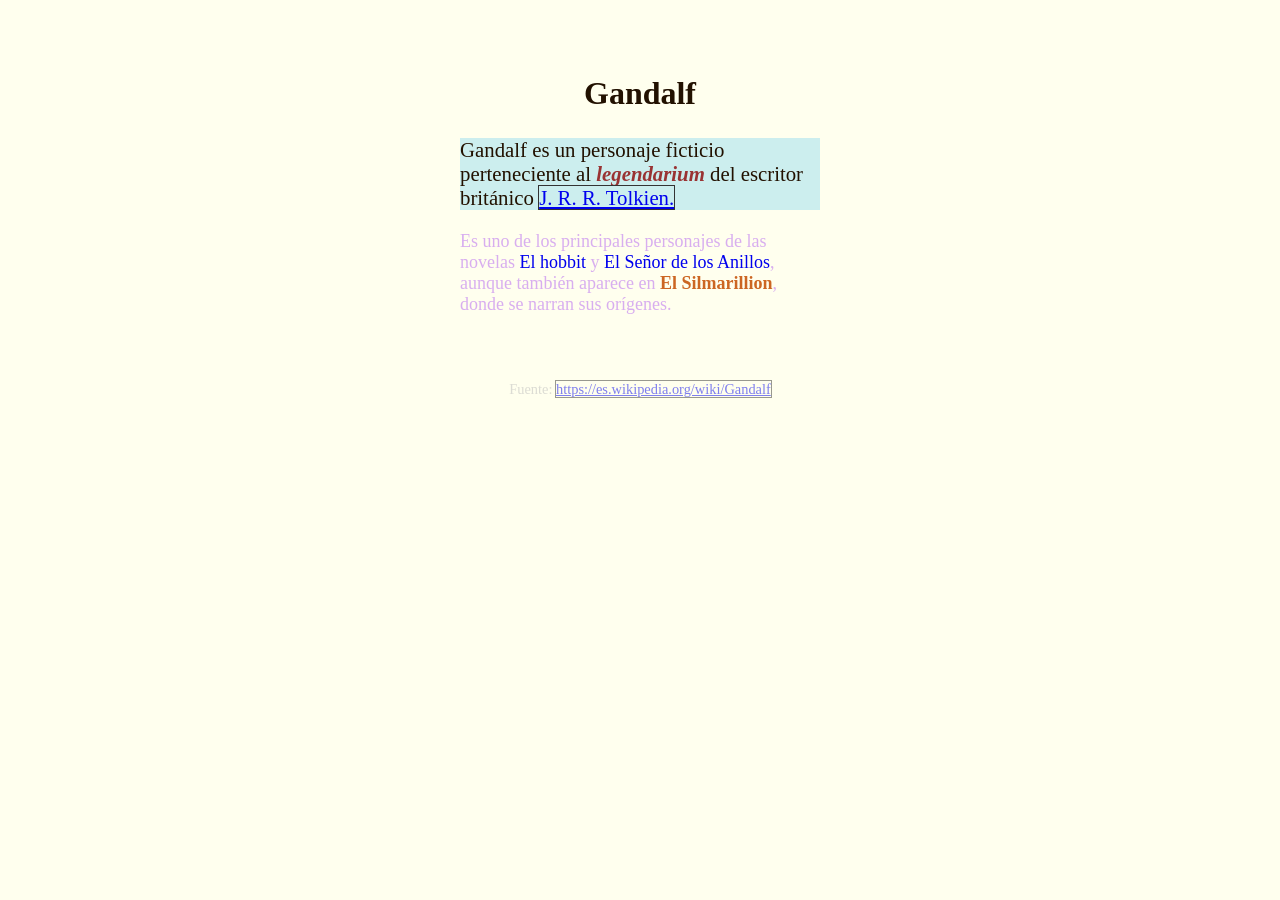
<file: tp-3/index.html>
<!DOCTYPE html>
<html lang="es">
<head>
	<meta charset="utf-8">
	<meta name="viewport" content="width=device-width, initial-scale=1">
	<title>TP3 - Especificidad CSS</title>
	<link rel="stylesheet" type="text/css" href="style.css">
	<style type="text/css">
		body {
			font-size: 18px;
			background-color: #ffe;
			color: #210;
		}

		#contenedor {
			max-width: 40ch;
			margin: 2rem auto;
			padding: 1rem;
		}

		h1 {
			font-size: 2rem;
			text-align: left;
		}

		p {
			font-family: sans-serif;
		}

		#primer-parrafo {
			font-size: 1.3rem;
			background-color: #eec;
		}

		p.importante em {
			font-weight: bold;
			color: #144;
		}

		p.novelas a {
			outline: none;
			text-decoration: none;
		}
		p.novelas a:hover {
			text-decoration: underline;
			background-color: #ccd;
		}

		body p.fuente.parrafo {
			color: #bbb !important;
			font-size: 0.9rem;
			opacity: 50%;
			text-align: center;
		}
	</style>
</head>
<body>
	<article id="contenedor">
		<h1 class="titulo">Gandalf</h1>
		
		<p id="primer-parrafo" class="importante parrafo">
			Gandalf es un personaje ficticio perteneciente al <em>legendarium</em> del escritor británico <a href="https://es.wikipedia.org/wiki/J._R._R._Tolkien">J. R. R. Tolkien.</a>
		</p>
		
		<p class="novelas parrafo">
			Es uno de los principales personajes de las novelas <a href="https://es.wikipedia.org/wiki/El_hobbit">El hobbit</a> y <a href="https://es.wikipedia.org/wiki/El_Señor_de_los_Anillos">El Señor de los Anillos</a>, aunque también aparece en <span class="complicado" style="color: #622">El Silmarillion</span>, donde se narran sus orígenes.
		</p>
	</article>

	<p class="fuente parrafo">
		Fuente: <a href="https://es.wikipedia.org/wiki/Gandalf">https://es.wikipedia.org/wiki/Gandalf</a>
	</p>
</body>
</html>
</file>
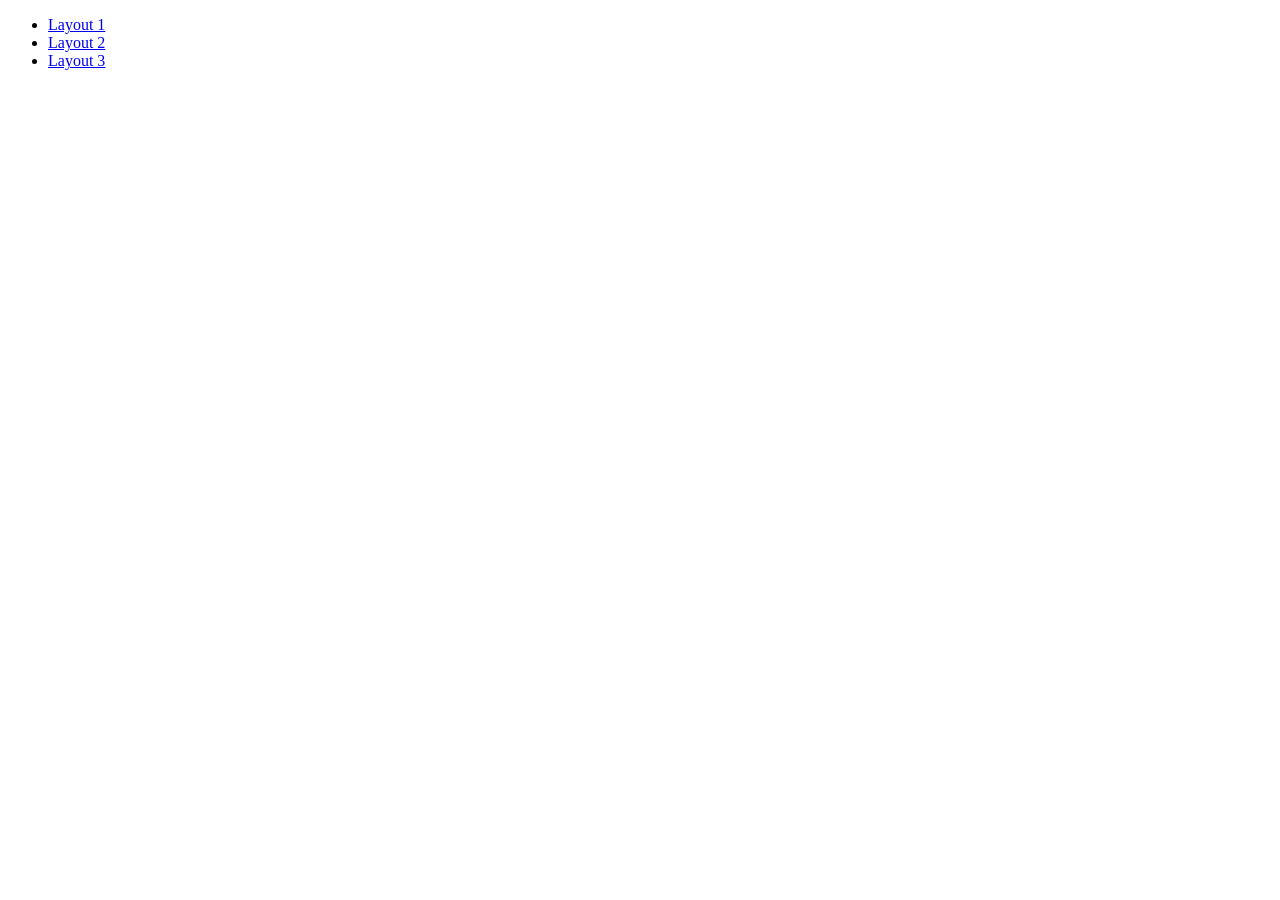
<file: tp-6/index.html>
<!DOCTYPE html>
<html lang="es">
<head>
    <meta charset="UTF-8">
    <meta name="viewport" content="width=device-width, initial-scale=1.0">
    <title>index principal</title>
</head>
<body>
    <ul>
    <li>
        <a href="layout-1.html">Layout 1</a>
    </li>
    <li>
        <a href="layout-2.html">Layout 2</a>
    </li>
    <li>
        <a href="layout-3.html">Layout 3</a>
    </li>
</ul>
</body>
</html>
</file>
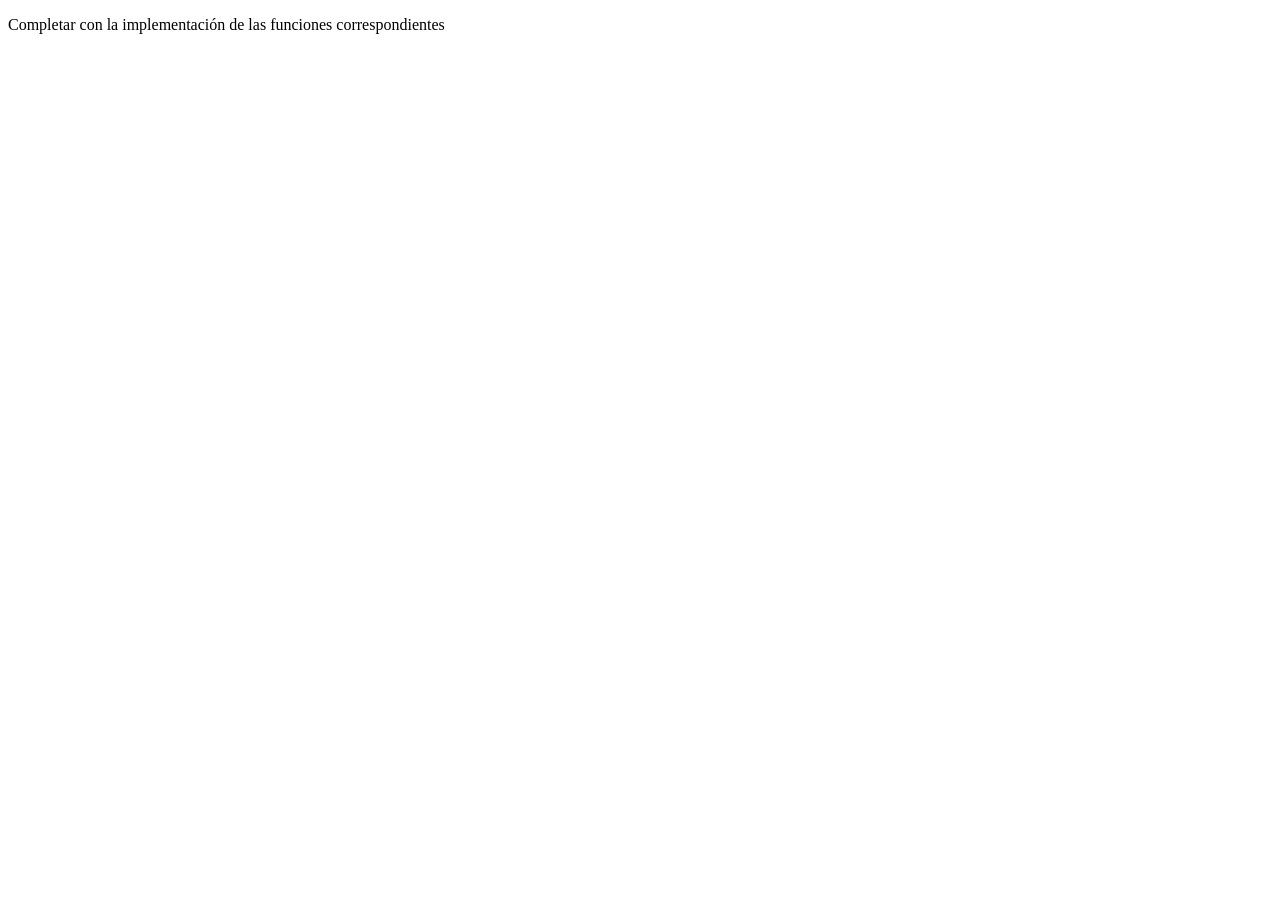
<file: tp-8/index.html>
<!DOCTYPE html>
<html>
<head>
	<meta charset="utf-8">
	<meta name="viewport" content="width=device-width, initial-scale=1">
	<title>TP-7: Funciones en JavaScript</title>
</head>
<body>
<p>Completar con la implementación de las funciones correspondientes</p>
<script type="text/javascript">
// Numeros

// 1- Implementar una función "suma" que retorne la suma de 2 numeros
// ejemplo: suma(2,3) retorna 5
function suma(num1, num2) {
    return num1 + num2;
}
console.log("Resultados de suma():")
console.log(suma(2,3)); // 5
console.log(suma(4,4)); // 8
console.log(suma(-10,10)); // 0


// 2- Implementar una función "elevarAlCubo" que eleve al cubo un numero
// ejemplo: elevarAlCubo(3) retorna 27
function elevarAlCubo(numero) {
    return numero ** 3;
}
console.log("Resultados de elevarAlCubo():")
console.log(elevarAlCubo(3)); // 27
console.log(elevarAlCubo(99)); // 970299

// 3- Implementar una función "restoDivisionEntera" para devolver el resto de una división entera entre un dividendo y un divisor
// ejemplo: restoDivisionEntera(3,2) retorna 1
function restoDivisionEntera(dividendo, divisor) {
    return dividendo % divisor;
}
console.log("Resultados de restoDivisionEntera():")
console.log(restoDivisionEntera(1,3)); // 1
console.log(restoDivisionEntera(2,3)); // 2
console.log(restoDivisionEntera(3,3)); // 0
console.log(restoDivisionEntera(4,3)); // 1


// 4- Implementar una función "numeroPi" para devolver el numero PI
// ejemplo: numeroPi() retorna 3,14...
function numeroPi() {
    return Math.PI;
}
console.log("Resultado de numeroPi():")
console.log(numeroPi())


// 5- Implementar una función "numeroRandom" para devolver un número random (aleatorio)
// ejemplo: numeroRandom() retorna 0,123...
function numeroRandom() {
    return Math.random();
}
console.log("Resultados de numeroRandom():")
console.log(numeroRandom())
console.log(numeroRandom())
console.log(numeroRandom())


// 6- Implementar una función "numeroRandomDesdeHasta" para devolver un número random entre 2 valores recibidos como parámetros
// ejemplo: numeroRandomDesdeHasta(1,6) retorna 3
function numeroRandomDesdeHasta(min, max) {
    return Math.random() * (max - min) + min;
}
console.log("Resultados de numeroRandomDesdeHasta():")
console.log(numeroRandomDesdeHasta(1,6))
console.log(numeroRandomDesdeHasta(2,5))
console.log(numeroRandomDesdeHasta(3,4))


// 7- Implementar una función "esPar" que reciba un número como parámetro y devuelva verdadero si el número es par, o falso si es impar
// ejemplo: esPar(4) retorna true, esPar(5) retorna false
function esPar(numero) {
    return numero % 2 === 0;
}
console.log("Resultados de esPar():")
console.log(esPar(4)); // true
console.log(esPar(5)); // false
console.log(esPar(0)); // true
console.log(esPar(-2)); // true


// 8- Implementar una función "esPositivo" que reciba un número y devuelva true si el número es positivo, o false si es negativo o cero
// ejemplo: esPositivo(4) retorna true, esPositivo(-3) retorna false
function esPositivo(numero) {
    return numero > 0;
}
console.log("Resultados de esPositivo():")
console.log(esPositivo(4)); // true
console.log(esPositivo(-3)); // false
console.log(esPositivo(0)); // false

// 9- Implementar una función "clasificarNumero" que reciba un número y retorne un mensaje indicando si el número es par o impar, y si es positivo o negativo
// ejemplo: clasificarNumero(4) retorna "El número 4 es par y positivo."
// ejemplo: clasificarNumero(-3) retorna "El número -3 es impar y negativo."
function clasificarNumero(numero) {
    let tipo;
    let signo;

    if (numero % 2 === 0) {
        tipo = "par";
    } else {
        tipo = "impar";
    }

    if (numero > 0) {
        signo = "positivo";
    } else if (numero < 0) {
        signo = "negativo";
    } else {
        signo = "cero";
    }

    return `El número ${numero} es ${tipo} y ${signo}.`;
}
console.log("Resultados de clasificarNumero():")
console.log(clasificarNumero(4)); // "El número 4 es par y positivo."
console.log(clasificarNumero(-3)); // "El número -3 es impar y negativo."
console.log(clasificarNumero(0)); // "El número 0 es par y no positivo."

// Cadenas de Caracteres

// 10- Implementar una función "transformarMayuscula" que transforme a mayúscula la cadena de caracteres recibida como parámetro
// ejemplo: transformarMayuscula("Plataformas Móviles") retorna "PLATAFORMAS MÓVILES"
function transformarMayuscula(texto) {
    return texto.toUpperCase();
}
console.log("Resultados de transformarMayuscula():")
console.log(transformarMayuscula("Plataformas Móviles"))
console.log(transformarMayuscula("hola mundo"))
console.log(transformarMayuscula("abc"))


// 11- Implementar una función "primeraLetra" que nos devuelva la inicial de la cadena de caracteres recibida como parámetro
// ejemplo: primeraLetra("Plataformas") retorna "P"
function primeraLetra(texto) {
    return texto[0];
}
console.log("Resultados de primeraLetra():")
console.log(primeraLetra("Plataformas Móviles"))
console.log(primeraLetra("hola mundo"))
console.log(primeraLetra("abc"))


// 12- Implementar una función "sinPrimeraLetra" que nos devuelva la cadena de caracteres recibida como parámetro sin la primera letra
// ejemplo: sinPrimeraLetra("Plataformas") retorna "lataformas"
function sinPrimeraLetra(texto) {
    return texto.slice(1);
}
console.log("Resultados de sinPrimeraLetra():")
console.log(sinPrimeraLetra("Plataformas Móviles"))
console.log(sinPrimeraLetra("hola mundo"))
console.log(sinPrimeraLetra("abc"))


// 13- Implementar una función "primeraLetraMayuscula" que devuelve la cadena de caracteres recibida, pero  con su primera letra en mayúscula
// ejemplo: primeraLetraMayuscula("plataformas") retorna "Plataformas"
function primeraLetraMayuscula(texto) {
    return texto[0].toUpperCase() + texto.slice(1);
}
console.log("Resultados de primeraLetraMayuscula():")
console.log(primeraLetraMayuscula("plataformas móviles"))
console.log(primeraLetraMayuscula("hola mundo"))
console.log(primeraLetraMayuscula("abc"))


// 14- Implementar una función "terminaCon" que devuelve verdadero o falso si la palabra termina con la terminación recibida
// ejemplo: terminaCon("plataformas", "mas") retorna true
function terminaCon(palabra, terminacion) {
    return palabra.endsWith(terminacion);
}
console.log("Resultados de terminaCon():")
console.log(terminaCon("hola", "a")); // true
console.log(terminaCon("hola", "o")); // false
console.log(terminaCon("plataformas", "mas")); // true
console.log(terminaCon("plataformas", "más")); // false

// 15- Implementar una función "palabraInvertida" que devuelva la palabra invertida
// ejemplo: palabraInvertida("hola") retorna "aloh";
function palabraInvertida(texto) {
    return texto.split("").reverse().join("");
}
console.log("Resultados de palabraInvertida():")
console.log(palabraInvertida("plataformas móviles"))
console.log(palabraInvertida("hola mundo"))
console.log(palabraInvertida("abc"))

</script>
</body>
</html>
</file>
<file: tp-16/styles.css>
.card-img-top {
  height: 180px;
  object-fit: contain;
  background-color: #f8f9fa;
}

.badge-type {
  text-transform: capitalize;
  margin-right: 4px;
}

.card {
  transition: transform 0.2s ease, box-shadow 0.2s ease;
}

.card:hover {
  transform: translateY(-5px);
  box-shadow: 0 0.5rem 1rem rgba(0, 0, 0, 0.15) !important;
}
</file>
<file: tp-2/style.css>
body{
    background-color: #222;
    color: #ee6;
}

h1{
    text-align: center;
}
 
p{
    font-family: sans-serif;
}

h1, h2 ,h3{
    color: #eee;
}

strong{
    border-bottom: white;
}

.the.force{
    background-color: #444;
    font-weight: bold;
}

.light-side{
    color: #66f;
}
.dark-side{
    color:#f33 ;
}
#og-trilogy{
     list-style-type: circle; 
}
ul:nth-of-type(2){
    margin-left: 50px;
}
ul:nth-of-type(3) :last-child{
    margin-top: 50px;
}

h1,h2,h3{
    text-transform: uppercase;
}

p:first-of-type::first-line{
    color:#efe;
}

h1:hover{
    color: rgb(146, 255, 3);
}
a:visited{
    color:grey;
}
a:not([href]){
    font-style: italic;
}
ul li:nth-child(odd){
    background-color: #111;
}
ul li:nth-child(even){
    background-color: #333;
}
</file>
<file: tp-3/style.css>
body h1{
    text-align: center;
}

body p{
     font-family: serif;
}
body #primer-parrafo{
    background-color:  #CEE;
}

body #primer-parrafo em{
    color: #933;
}

a{
    outline: 1px solid #333;
}

body p.fuente.parrafo{
    opacity: 100%;
}

p:not([id]){
   color: rgba(190, 120, 240, 0.6);
}
body p.fuente.parrafo{
    color:  #000 !important;
}
.complicado{
    font-weight: bold;
    color: #C62 !important;
}
</file>
